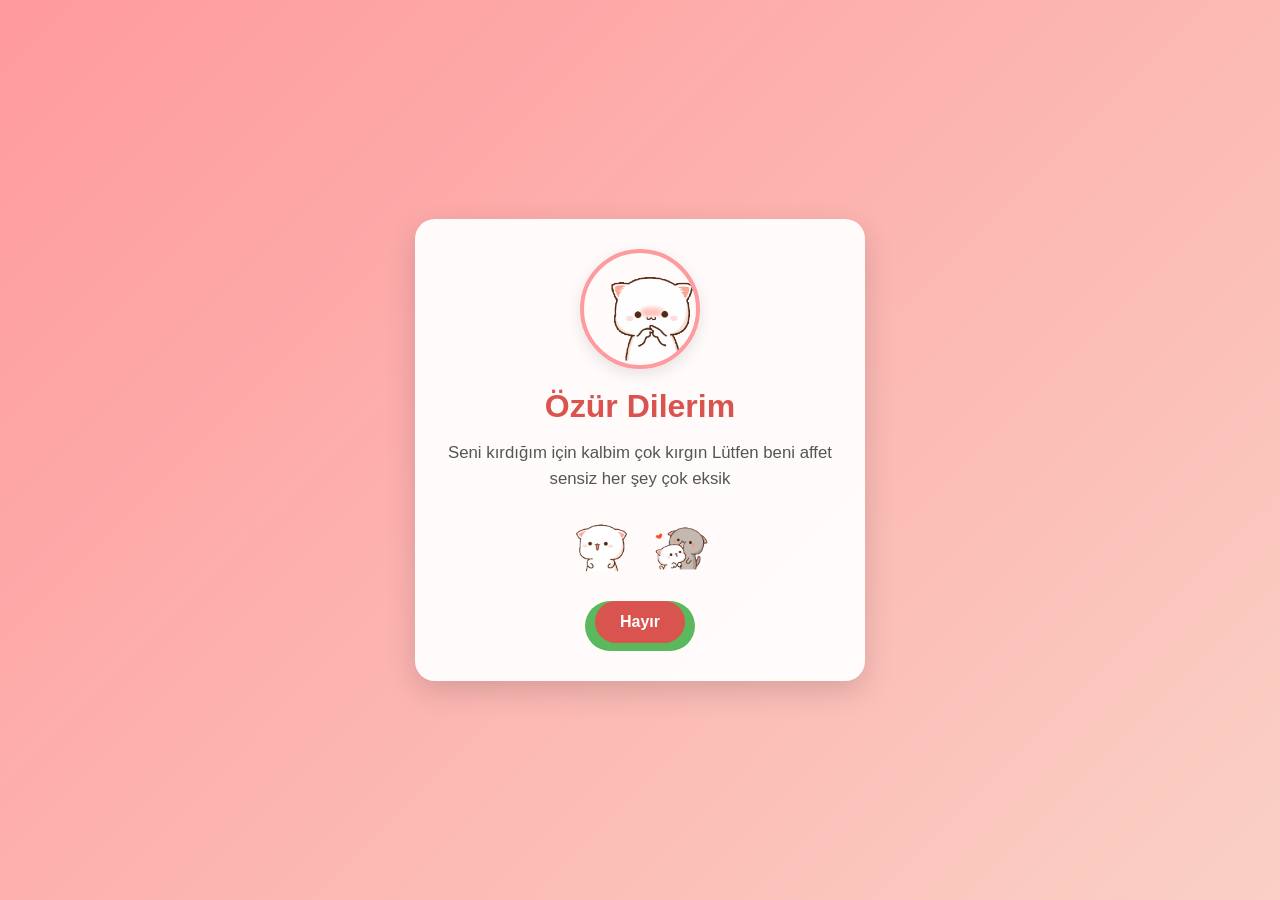
<file: index.html>
<!DOCTYPE html>
<html lang="tr">
<head>
    <meta charset="UTF-8">
    <meta name="viewport" content="width=device-width, initial-scale=1.0">
    <title>Özür Dilerim</title>
    <link rel="stylesheet" href="style.css">
</head>
<body>

    <div class="container" id="main-card">
        <div class="gif-box">
            <img src="gif1.gif" alt="">
        </div>
        
        <h1>Özür Dilerim</h1>
        <p>Seni kırdığım için kalbim çok kırgın Lütfen beni affet sensiz her şey çok eksik</p>
        
        <div class="mini-gifs" style="display: flex; justify-content: center; gap: 10px; margin-bottom: 20px;">
            <img src="gif2.gif" width="70" style="border-radius: 10px;" alt="">
            <img src="gif3.gif" width="70" style="border-radius: 10px;" alt="">
        </div>

        <div class="buttons">
            <button class="btn btn-yes" id="btn-yes">Affettim</button>
            <button class="btn btn-no" id="btn-no">Hayır</button>
        </div>
    </div>

    <script>
        const basariGifYolu = "gif4.gif";
    </script>
    <script src="script.js"></script>
</body>
</html>
</file>
<file: style.css>
* {
    margin: 0;
    padding: 0;
    box-sizing: border-box;
}

body {
    font-family: 'Segoe UI', Tahoma, Geneva, Verdana, sans-serif;
    background: linear-gradient(135deg, #ff9a9e 0%, #fad0c4 100%);
    min-height: 100vh;
    display: flex;
    justify-content: center;
    align-items: center;
    color: #333;
}

.container {
    background: rgba(255, 255, 255, 0.95);
    padding: 30px;
    border-radius: 20px;
    box-shadow: 0 10px 30px rgba(0,0,0,0.15);
    text-align: center;
    max-width: 450px;
    width: 90%;
}

.gif-box img {
    width: 120px;
    height: 120px;
    border-radius: 50%;
    object-fit: cover;
    border: 4px solid #ff9a9e;
    margin-bottom: 15px;
    box-shadow: 0 5px 15px rgba(0,0,0,0.1);
}

h1 {
    color: #d9534f;
    margin-bottom: 15px;
    font-size: 2rem;
}

p {
    font-size: 1.05rem;
    line-height: 1.5;
    margin-bottom: 20px;
    color: #555;
}

.buttons {
    display: flex;
    justify-content: center;
    gap: 20px;
    position: relative;
    height: 50px;
}

.btn {
    padding: 12px 25px;
    font-size: 1rem;
    border: none;
    border-radius: 25px;
    cursor: pointer;
    font-weight: bold;
    transition: 0.2s;
}

.btn-yes {
    background-color: #5cb85c;
    color: white;
}

.btn-yes:hover {
    background-color: #4cae4c;
}

.btn-no {
    background-color: #d9534f;
    color: white;
    position: absolute;
}
</file>
